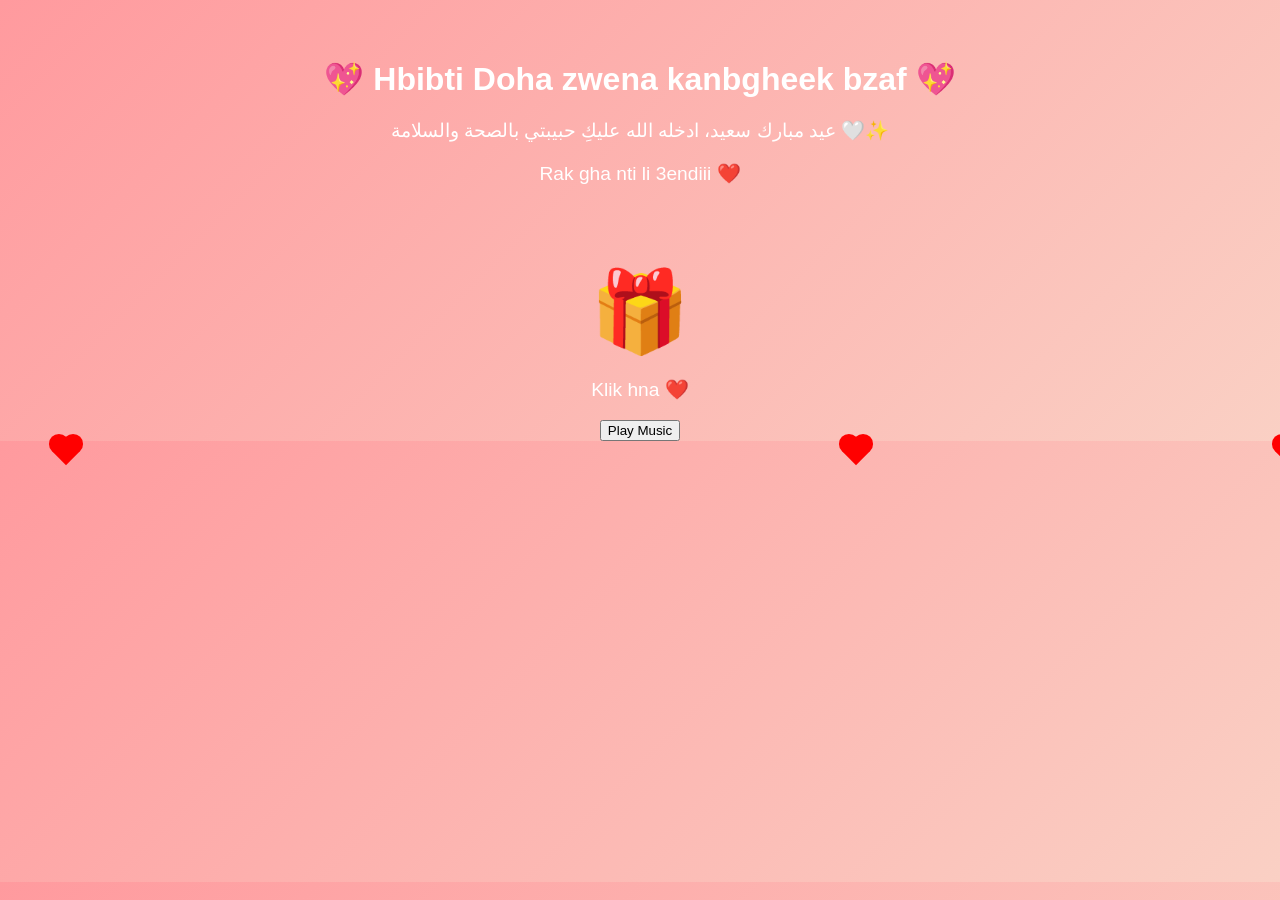
<file: index.html>
<!DOCTYPE html>
<html lang="fr">
<head>
<meta charset="UTF-8">
<meta name="viewport" content="width=device-width, initial-scale=1.0">
<title>Pour ma princesse Doha 💖</title>

<link rel="stylesheet" href="d.css">
</head>

<body>

<div class="container">
    <h1>💖 Hbibti Doha zwena kanbgheek bzaf 💖</h1>
    <p>عيد مبارك سعيد، ادخله الله عليكِ حبيبتي بالصحة والسلامة 🤍✨</p>
    <p>Rak gha nti li 3endiii ❤️</p>
</div>

<!-- 🎁 Gift -->
<div class="gift-box" onclick="openGift()">
    <div class="gift">🎁</div>
    <p>Klik hna ❤️</p>
</div>

<!-- 🎉 Surprise -->
<div id="surprise" class="hidden">
    <img src="nous.jpeg" alt="nous">
    <h2>💖 Hbiba dyali 💖</h2>
    <p>Ntia ahsan haja f hyati 😍</p>
</div>

<!-- 🎶 Music -->
<button id="playBtn">Play Music</button>
<audio id="music" src="music.mp3"></audio>

<script>
  const btn = document.getElementById('playBtn');
  const music = document.getElementById('music');

  btn.addEventListener('click', () => {
    music.play();
  });
</script>

<!-- ❤️ Hearts Script -->
<script>
function createHeart() {
    const heart = document.createElement('div');
    heart.classList.add('heart');
    heart.style.left = Math.random() * window.innerWidth + 'px';
    heart.style.animationDuration = (Math.random() * 3 + 3) + 's';

    document.body.appendChild(heart);

    setTimeout(() => {
        heart.remove();
    }, 6000);
}
setInterval(createHeart, 300);

// 🎁 Open Gift
function openGift() {
    let surprise = document.getElementById("surprise");
    let music = document.getElementById("music");

    surprise.classList.remove("hidden");

    setTimeout(() => {
        surprise.classList.add("show");
    }, 100);

    music.play();
}
</script>

</body>
</html>
</file>
<file: d.css>
body {
    margin: 0;
    padding: 0;
    font-family: Arial;
    text-align: center;
    color: white;
    overflow: hidden;
    background: linear-gradient(135deg, #ff9a9e, #fad0c4);
}

.container {
    margin-top: 60px;
    z-index: 2;
    position: relative;
}

h1 {
    font-size: 2em;
}

p {
    font-size: 1.2em;
}

/* 🎁 Gift */
.gift-box {
    margin-top: 80px;
    cursor: pointer;
}

.gift {
    font-size: 80px;
    animation: bounce 1s infinite;
}

@keyframes bounce {
    0%,100% { transform: translateY(0); }
    50% { transform: translateY(-20px); }
}

/* 🎉 Surprise */
#surprise {
    margin-top: 20px;
    opacity: 0;
    transform: scale(0.5);
    transition: 1s;
}

#surprise.show {
    opacity: 1;
    transform: scale(1);
}

.hidden {
    display: none;
}

#surprise img {
    width: 260px;
    border-radius: 20px;
    box-shadow: 0 10px 25px rgba(0,0,0,0.3);
}

/* ❤️ Hearts */
.heart {
    position: absolute;
    width: 20px;
    height: 20px;
    background: red;
    transform: rotate(45deg);
    animation: float 6s linear;
}

.heart::before,
.heart::after {
    content: '';
    width: 20px;
    height: 20px;
    background: red;
    border-radius: 50%;
    position: absolute;
}

.heart::before {
    top: -10px;
    left: 0;
}

.heart::after {
    left: -10px;
    top: 0;
}

@keyframes float {
    0% {
        transform: translateY(0) rotate(45deg);
        opacity: 1;
    }
    100% {
        transform: translateY(-800px) rotate(45deg);
        opacity: 0;
    }
}
</file>
